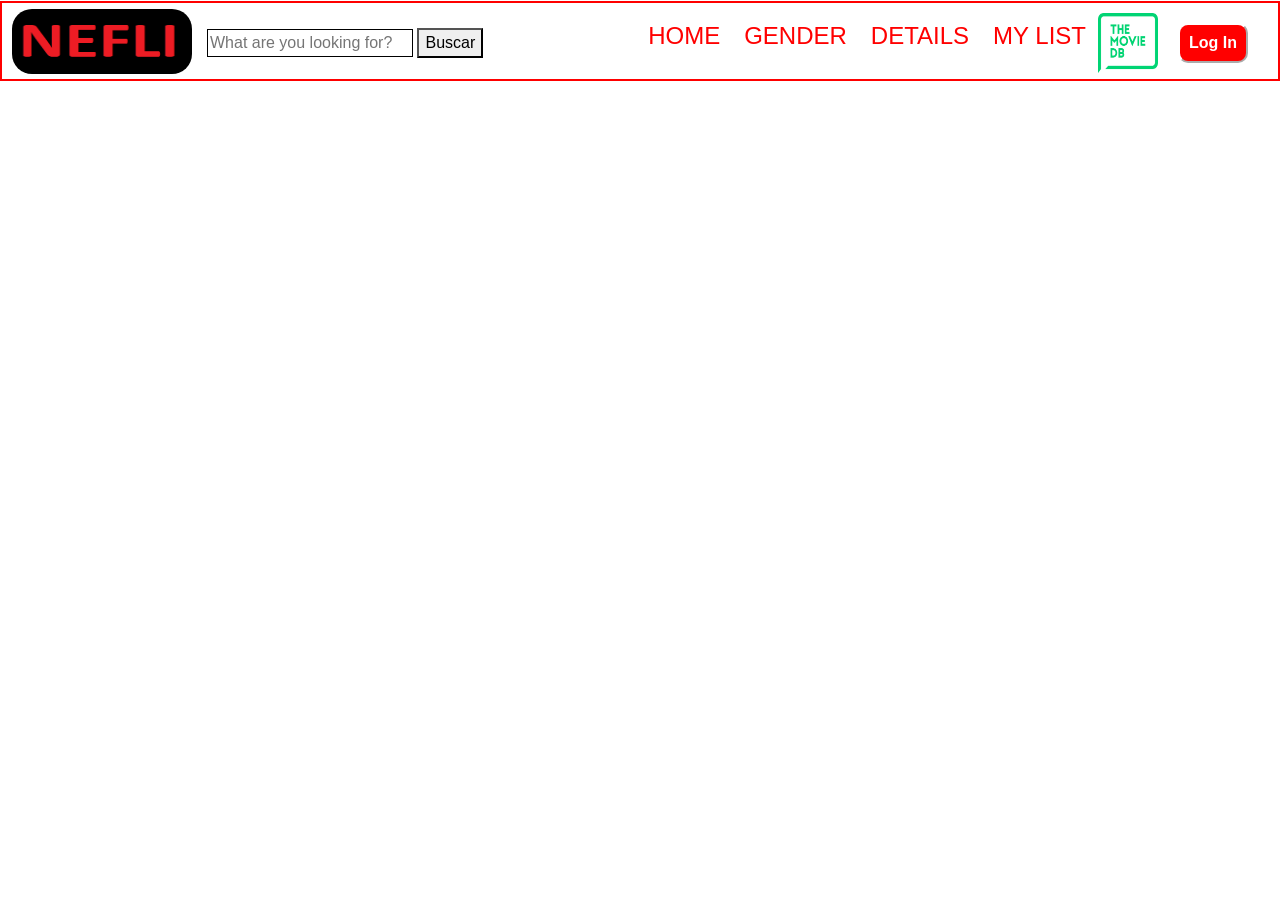
<file: Genders.html>
<!DOCTYPE html>
<html lang="en" dir="ltr">
  <head>
      <meta charset="utf-8">
      <meta name="viewport" content="width=device-width, initial-scale=1.0">
      <title>My List</title>
      <link rel="stylesheet" href="css/genders.css">
      <link rel="stylesheet" href="https://maxcdn.bootstrapcdn.com/bootstrap/4.0.0/css/bootstrap.min.css" integrity="sha384-Gn5384xqQ1aoWXA+058RXPxPg6fy4IWvTNh0E263XmFcJlSAwiGgFAW/dAiS6JXm" crossorigin="anonymous">
  </head>
  <body>
    <div class="access-allowed">
        <header>


            <nav>
              <div class="left">
                <img src="NEFLI.LOGO.png" alt="" class="nefli" >
                <form class="buscador" action="busqueda.html" method="get">
                  <input type="search" name="search" class="buscar" placeholder="What are you looking for?" value="">
                  <button type="submit" class="buscar">Buscar</button>
                </form>
              </div>
              <div class="">
                <button type="button" class="logIn" name="button"><a href="login.html"><b>Log In</b></a></button>
                <ul class="ul-menu">
                  <li class="li-menu"><a class="color-black" href="index.html">Home</a></li>
                  <li class="li-menu"><a class="color-black" href="Genders.html">Gender</a></li>
                  <li class="li-menu"><a class="color-black" href="Trailers.html">Details</a></li>
                  <li class="li-menu"><a class="color-black" href="MyList.html">My list</a></li>
                  <img src="descarga.png" height="60px" width="60px" class="descarga" alt="">
                </ul>
              </div>
            </nav>
        </header>
      </div>
    <section>
      <ul class="genero">

        <h1></h1>
      </ul>
    </section>

  </body>
  <script src="https://code.jquery.com/jquery-3.2.1.slim.min.js" integrity="sha384-KJ3o2DKtIkvYIK3UENzmM7KCkRr/rE9/Qpg6aAZGJwFDMVNA/GpGFF93hXpG5KkN" crossorigin="anonymous"></script>
  <script src="https://cdnjs.cloudflare.com/ajax/libs/popper.js/1.12.9/umd/popper.min.js" integrity="sha384-ApNbgh9B+Y1QKtv3Rn7W3mgPxhU9K/ScQsAP7hUibX39j7fakFPskvXusvfa0b4Q" crossorigin="anonymous"></script>
  <script src="https://maxcdn.bootstrapcdn.com/bootstrap/4.0.0/js/bootstrap.min.js" integrity="sha384-JZR6Spejh4U02d8jOt6vLEHfe/JQGiRRSQQxSfFWpi1MquVdAyjUar5+76PVCmYl" crossorigin="anonymous"></script>
  <script type="text/javascript" src="listadodegeneros.js"></script>

</html>
</file>
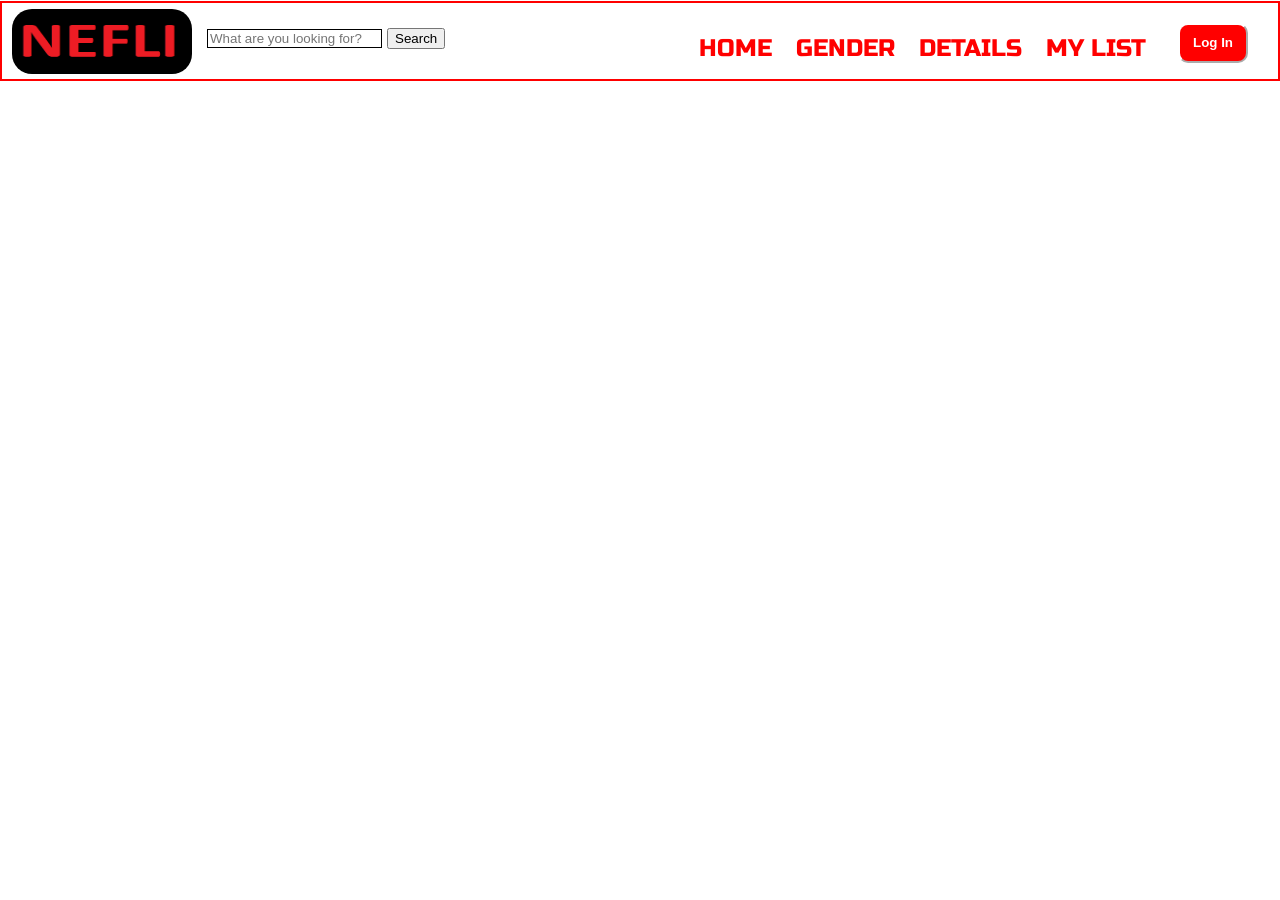
<file: listadodegeneros.html>
<!DOCTYPE html>
<html lang="en" dir="ltr">
  <head>
    <meta charset="utf-8">
    <title>Nefli</title>
    <link rel="stylesheet" href="css/genders.css">
  </head>
  <body>
    <header>
        <nav>
          <div class="left">
            <a href="index.html"><img src="NEFLI.LOGO.png" alt="" class="nefli" ></a>
            <form class="buscador" action="busqueda.html" method="get">
              <input type="search" name="search" class="buscar" placeholder="What are you looking for?" value="">
              <button type="submit" class="buscar">Search</button>
            </form>
          </div>
          <div class="">
            <a href="login.html"><button type="button" class="logIn" name="button"><b>Log In</b></button></a>
            <ul class="ul-menu">
              <li class="li-menu"><a class="color-black" href="index.html">Home</a></li>
              <li class="li-menu"><a class="color-black" href="listadodegeneros.html">Gender</a></li>
              <li class="li-menu"><a class="color-black" href="Trailers.html">Details</a></li>
              <li class="li-menu"><a class="color-black" href="MyList.html">My list</a></li>

            </ul>
          </div>
        </nav>
    </header>
    <section>
      <ul>

      </ul>
    </section>
  </body>
  <script type="text/javascript" src="listadodegeneros.js"></script>


</html>
</file>
<file: css/genders.css>
@import url('https://fonts.googleapis.com/css?family=Russo+One');
*{box-sizing: border-box;}
body {
  position: absolute;
  top: 70px;
  margin: 100px 0 0 0;
  border: 0;
  padding: 0;
  width: 100%;
  font-family: Russo One;
  font-size: 1rem;
  background-color: white;
}

section {
  width: 30%;
}
ul {
  text-align: center;

}
a {
  text-decoration: none;
  color: red;
}
img.descarga {
  margin-top: 10px;
}
nav div.left {
  width: 50%;
  height: 100%;
}
header nav div img.nefli {
float: left;
margin-left: 10px;
margin-right: 5px;
margin-top: 6px;
border-radius: 20px;
border-color: red;
border-width: 1px;
width: 180px;
}
nav div form {
  float: left;
  margin-top: 25px;
  margin-left: 10px;
}
nav div form input.buscar {
  border: 1px solid black;
}
div button a {
  color: white;
  text-decoration: none;
}
div button.logIn {
  float: right;
  margin-top: 20px;
  margin-bottom: 20px;
  margin-right: 30px;
  margin-left: 20px;
  background-color: red;
  border-radius: 10px;
  width: 70px;
  height: 40px;
  color: white;
  border-color: white;
}
.access-allowed {
  display: block;
}
.access-denied {
  display: none;
}
header {
  overflow: hidden;
  background-color: white;
  position: fixed;
  z-index: 2;
  width: 100%;
  height: 80px;
  top: 0.5px;
  border: 2px solid red;
}
nav ul.ul-menu {
  float: right;
}
nav ul li {
  padding: 15px 12px 0 12px;
  float: left;
  list-style-type: none;
  text-transform: uppercase;
  font-size: 1.5rem;
  height: 60px;
  margin-bottom: 35px;
}
nav ul li a.color-black {
  text-decoration: none;
  color: red;
}
nav ul li a:hover{
    text-decoration: underline;
}
main.main {
  background-image: img-zapas;
}
section {
  width: 100%;
  top: 150px;
}
section.home {
  text-align: center;
  height: 100%;
  width: 100%;
}
/* 1) POSICIONAMIENTO */
  section.home article.img-container {
    height: 100px;
    max-height: 100px;
  }
  section.home article.img-container div {
    width: 100%;
  }
  section.home article div img {
    width: 100%;
    max-width: 800px;

  }
  .Homelist {
    text-decoration: none;
    text-align: center;
    color: red;
    text-transform: uppercase;
    font-size: 1.5rem;
    text-decoration: underline;
  }
.nefli{
  width: 210px;
  height: 65px;
}
349.875px
233.25px
section ul li h2{
  top: 100px;
}
</file>
